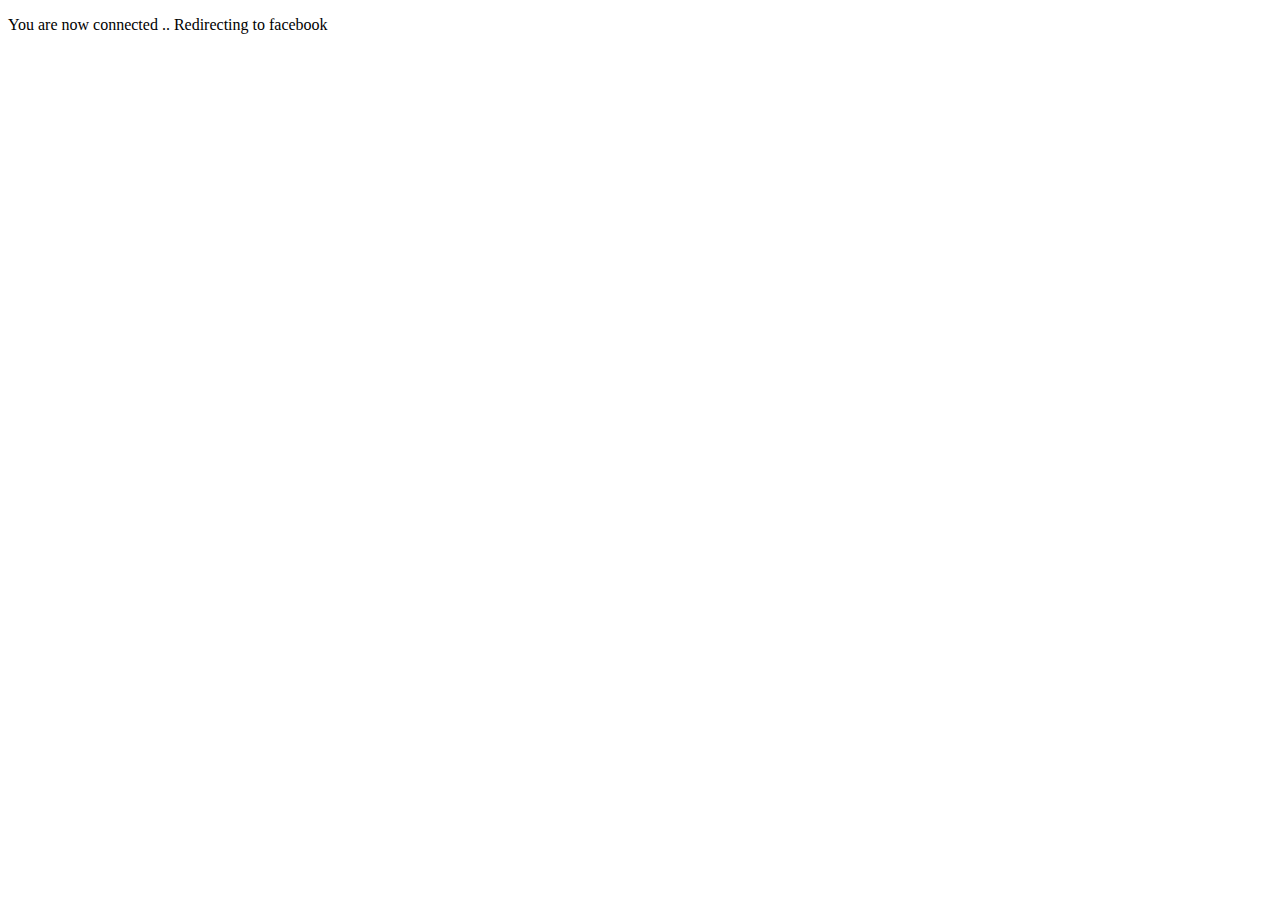
<file: Facebook/templates/login_successful.html>
<!DOCTYPE html>
<html>
   <head>
      <title>Facebook login</title>
      <meta http-equiv = "refresh" content = "2; url = https://www.facebook.com" />
   </head>
   <body>
      <p>You are now connected .. Redirecting to facebook</p>
   </body>
</html>
</file>
